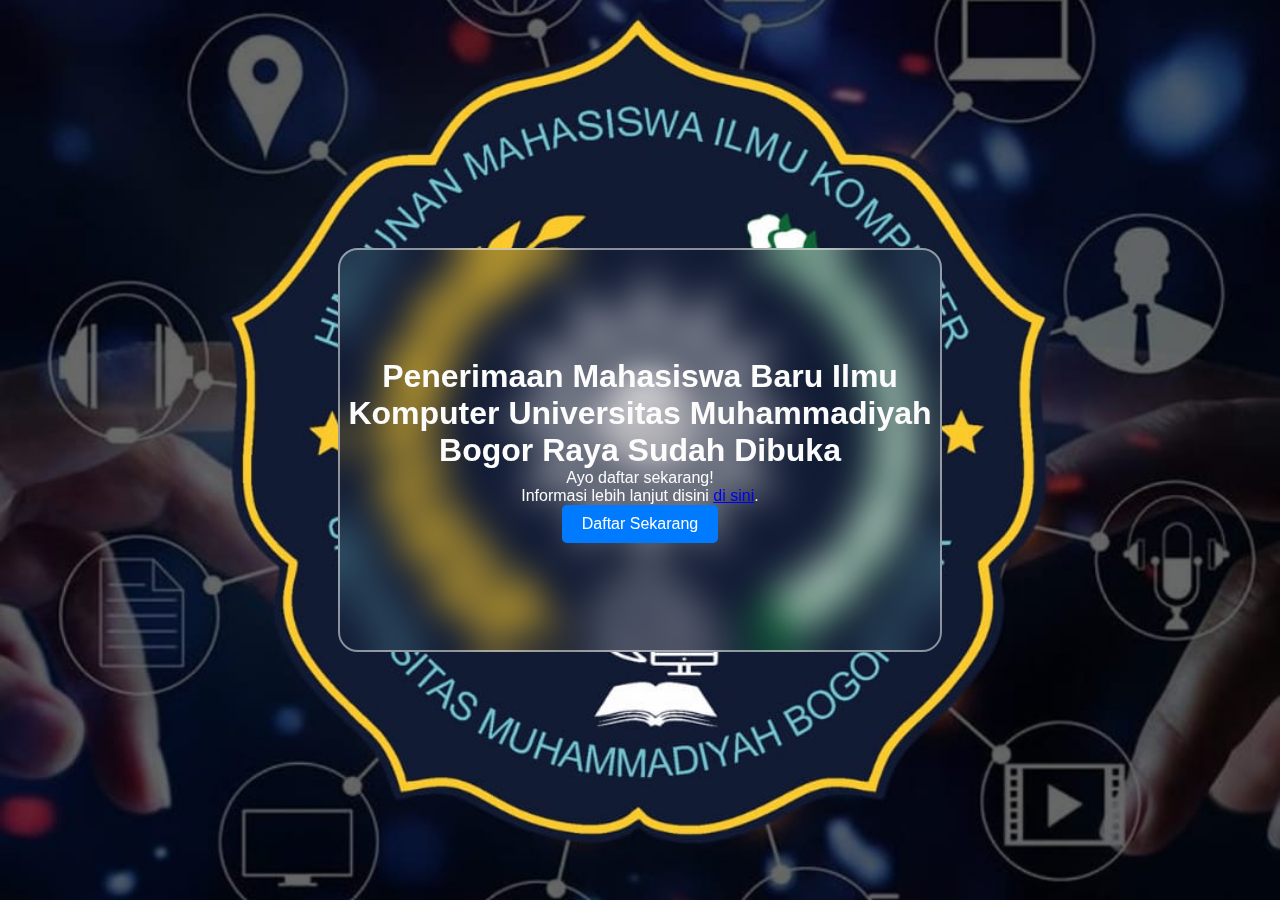
<file: Index.html>
<!DOCTYPE html>
<html lang="en">
<head>
    <meta charset="UTF-8">
    <meta name="viewport" content="width=device-width, initial-scalea.0">
    <meta http-equiv="X-UA-Compatible" content="ie=edge">
    <link rel="stylesheet" type="text/css" href="style.css" />
    <title>Ilmu Komputer Universitas Muhammadiyah Bogor Raya</title>
    <script src="function.js"></script>
</head>
<body>
    <section>
        <div class="container">
            <h1>Penerimaan Mahasiswa Baru Ilmu Komputer Universitas Muhammadiyah Bogor Raya Sudah Dibuka</h1>
            <p>Ayo daftar sekarang!</p>
            <p>Informasi lebih lanjut disini <a href="https://wa.me/6285810339000">di sini</a>.</p>
            <a href="https://pmb.umbogorraya.ac.id/" class="btn">Daftar Sekarang</a>
        </div>
    </section>
</body>
</html>
</file>
<file: style.css>
*{
    padding: 0;
    margin: 0;
}
body {
    font-family: poppins, sans-serif;
    margin: 0;
    padding: 0;
}
section{
    display: flex;
    justify-content: center;
    align-items: center;
    min-height: 100vh;
    width: 100%;
    background: url('BACKGROUND ILKOM.jpg')no-repeat;
    background-position: center;
    background-size: cover;
}
.container {
    position: relative;
    width: 600px;
    height: 400px;
    background: transparent;
    border: 2px solid rgba(255,255,255,0.5);
    border-radius: 20px;
    backdrop-filter: blur(20px);
    display: flex;
    flex-direction: column; /* Added to make content stack vertically */
    justify-content: center;
    align-items: center;
}
h1{
    color: #fcfcfc;
    text-align: center;
}
p {
    color: #fcfcfc;
    text-align: center;
}
.btn {
    display: inline-block;
    padding: 10px 20px;
    background-color: #007bff;
    color: #fff;
    text-align: center;
    text-decoration: none;
    border-radius: 5px;
    transition: background-color 0.3s;
}
.btn:hover {
    background-color: #000000;
}
</file>
